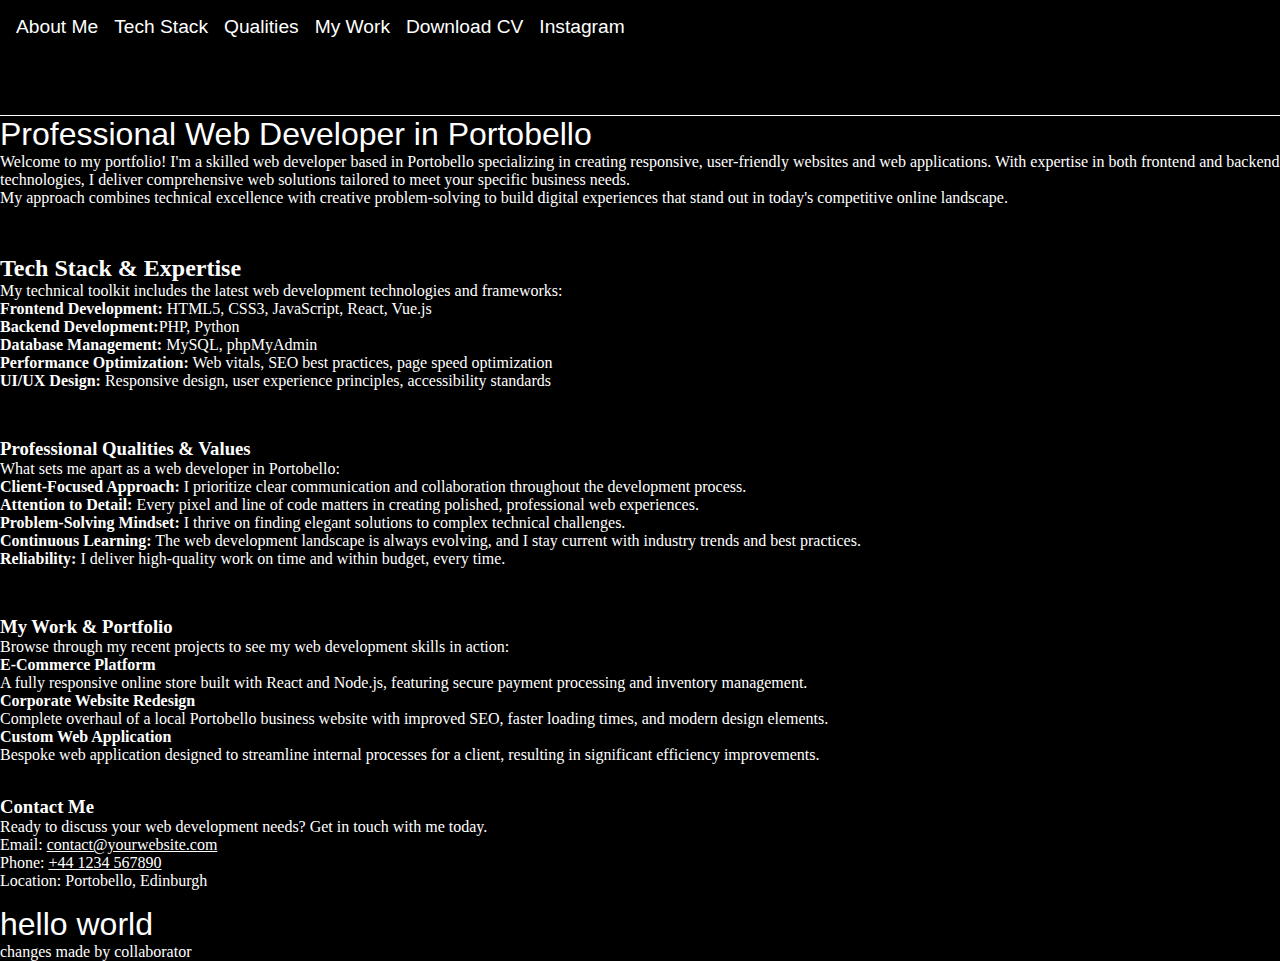
<file: index.html>
<!DOCTYPE hmtl>
<html lang="en">
  <head>
    <meta charset="UTF-8" />
    <meta name="viewport" content="width=device-width, initial-scale=1.0" />
    <meta name="author" content="Harris" />
    <meta
      name="description"
      content="Welcome to the home page of a Test Portfolio for a web developer in the Portobello, Edinburgh Area. Specialise in frontend and backend technology and professional responsive web design."
    />
    <meta
      name="keywords"
      content="Portfolio, frontend, backend, home page, web developer, Portobello, Edinburgh, responsive web design"
    />
    <title>Test Portfolio</title>
    <link rel="stylesheet" href="CSS/style.css" />
  </head>
  <body>
    <div class="nav-container">
      <nav class="navigation-list">
        <div class="link-container">
          <ul class="nav-list">
            <li><a class="nav-link" href="#section1">About Me</a></li>
            <li><a class="nav-link" href="#section2">Tech Stack</a></li>
            <li><a class="nav-link" href="#section3">Qualities</a></li>
            <li><a class="nav-link" href="#section4">My Work</a></li>
            <div class="action-container">
              <li><a class="nav-link" href="cv.pdf">Download CV</a></li>
              <li>
                <a
                  class="nav-link"
                  href
                  rel="noopener noreferrer"
                  target="_blank"
                  href="https://instagram.com"
                  >Instagram</a
                >
              </li>
            </div>
          </ul>
        </div>
      </nav>
    </div>

    <section class="intro" id="section1">
      <h1>Professional Web Developer in Portobello</h1>
      <p>
        Welcome to my portfolio! I'm a skilled web developer based in Portobello
        specializing in creating responsive, user-friendly websites and web
        applications. With expertise in both frontend and backend technologies,
        I deliver comprehensive web solutions tailored to meet your specific
        business needs.
      </p>
      <p>
        My approach combines technical excellence with creative problem-solving
        to build digital experiences that stand out in today's competitive
        online landscape.
      </p>
    </section>

    <section class="tech-stack" id="section2">
      <h2>Tech Stack & Expertise</h2>
      <p>
        My technical toolkit includes the latest web development technologies
        and frameworks:
      </p>
      <ul>
        <li>
          <strong>Frontend Development:</strong> HTML5, CSS3, JavaScript, React,
          Vue.js
        </li>
        <li><strong>Backend Development:</strong>PHP, Python</li>
        <li><strong>Database Management:</strong> MySQL, phpMyAdmin</li>
        <li>
          <strong>Performance Optimization:</strong> Web vitals, SEO best
          practices, page speed optimization
        </li>
        <li>
          <strong>UI/UX Design:</strong> Responsive design, user experience
          principles, accessibility standards
        </li>
      </ul>
    </section>
    <section class="qualities" id="section3">
      <h3>Professional Qualities & Values</h3>
      <p>What sets me apart as a web developer in Portobello:</p>
      <ul>
        <li>
          <strong>Client-Focused Approach:</strong> I prioritize clear
          communication and collaboration throughout the development process.
        </li>
        <li>
          <strong>Attention to Detail:</strong> Every pixel and line of code
          matters in creating polished, professional web experiences.
        </li>
        <li>
          <strong>Problem-Solving Mindset:</strong> I thrive on finding elegant
          solutions to complex technical challenges.
        </li>
        <li>
          <strong>Continuous Learning:</strong> The web development landscape is
          always evolving, and I stay current with industry trends and best
          practices.
        </li>
        <li>
          <strong>Reliability:</strong> I deliver high-quality work on time and
          within budget, every time.
        </li>
      </ul>
    </section>

    <section class="intro" id="section4">
      <h3>My Work & Portfolio</h3>
      <p>
        Browse through my recent projects to see my web development skills in
        action:
      </p>
      <div class="portfolio-grid">
        <article class="portfolio-item">
          <h4>E-Commerce Platform</h4>
          <p>
            A fully responsive online store built with React and Node.js,
            featuring secure payment processing and inventory management.
          </p>
        </article>
        <article class="portfolio-item">
          <h4>Corporate Website Redesign</h4>
          <p>
            Complete overhaul of a local Portobello business website with
            improved SEO, faster loading times, and modern design elements.
          </p>
        </article>
        <article class="portfolio-item">
          <h4>Custom Web Application</h4>
          <p>
            Bespoke web application designed to streamline internal processes
            for a client, resulting in significant efficiency improvements.
          </p>
        </article>
      </div>
    </section>

    <footer>
      <div class="contact-section">
        <h3>Contact Me</h3>
        <p>
          Ready to discuss your web development needs? Get in touch with me
          today.
        </p>
        <p>
          Email:
          <a href="mailto:contact@yourwebsite.com">contact@yourwebsite.com</a>
        </p>
        <p>Phone: <a href="tel:+441234567890">+44 1234 567890</a></p>
        <p>Location: Portobello, Edinburgh</p>
      </div>
    </footer>

    <!-- Testing changes made by Ammar -->
    <h1>hello world</h1>
    <p>changes made by collaborator</p>
  </body>
</html>
</file>
<file: CSS/style.css>
* {
  margin: 0;
  padding: 0;
  box-sizing: border-box;
  color: white;
}

html {
  height: 100%;
}

body {
  min-height: 100%;
  background-color: black;
}

.nav-container {
  background-color: black;
  color: white;
  height: 100px;
  border-bottom: 1px solid white;
}

.action-container {
  display: flex;
  gap: 16px;
}

.nav-list {
  display: flex;
  gap: 16px;
  list-style-type: none;
  margin-top: 16px;
  margin-inline: 16px;
}

.nav-link {
  color: #ffffff;
  text-decoration: none;
  font-family: Arial, Helvetica, sans-serif;
  font-size: clamp(0.7rem, 1.2rem, 1.3rem);
  font-weight: 500;
  transition: 300ms;
}

.nav-link:hover {
  color: orange;
}

h1 {
  color: white;
  font-weight: 500;
  font-family: Arial;
}

#section2,
#section3,
#section4 {
  margin-top: 3rem;
}

#section1 {
  margin-bottom: 1rem;
}

footer {
  margin-top: 2rem;
  margin-bottom: 1rem;
}
</file>
